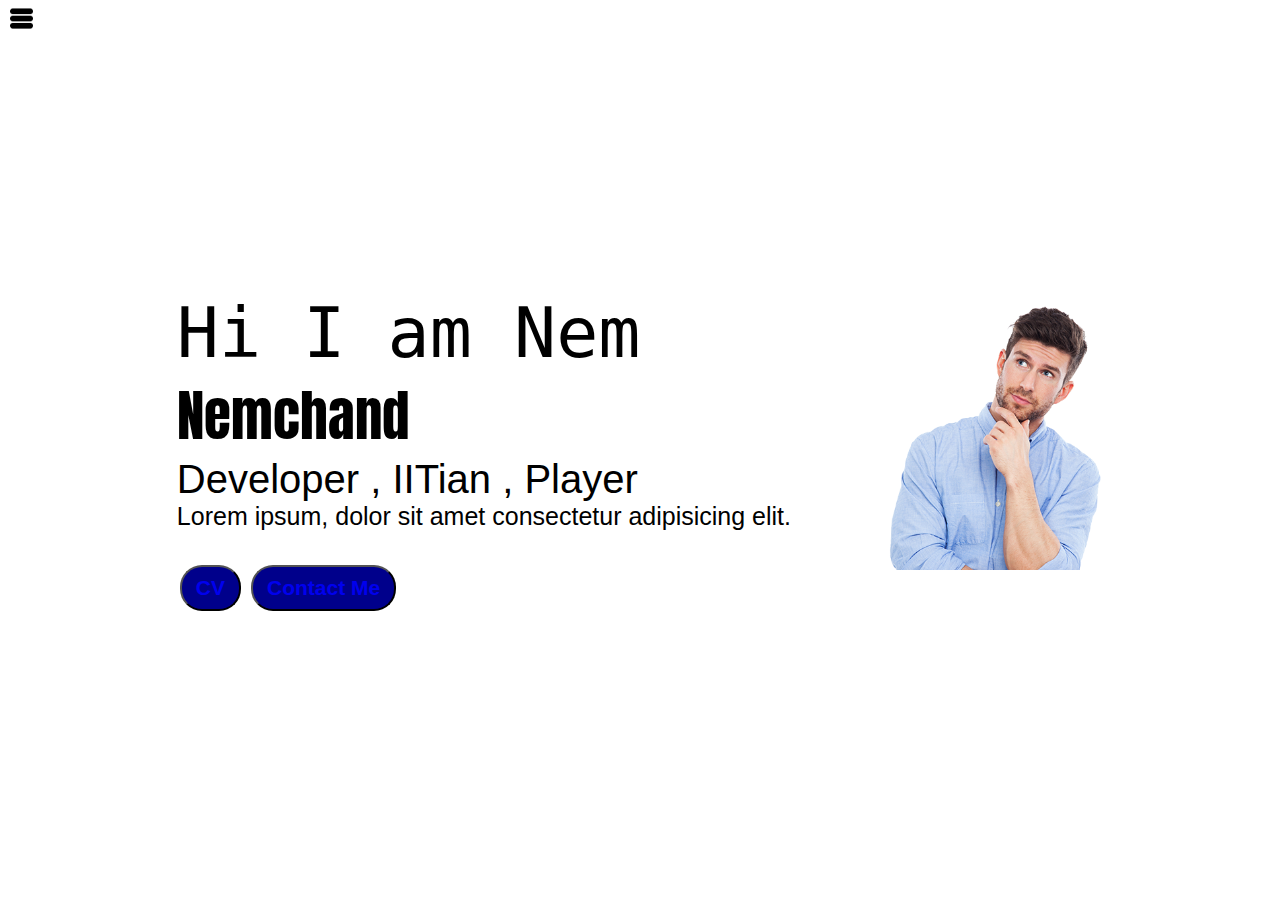
<file: index.html>
<!DOCTYPE html>
<html lang="en">

<head>
    <meta charset="UTF-8">
    <meta name="viewport" content="width=device-width, initial-scale=1.0">
    <link rel="stylesheet" href="css/styles.css">
    <link rel="stylesheet" href="css/utilities.css">
    <title>Portfolio - Nem </title>
</head>

<body>
    <div class="container">
        <div class="sidebar sidebar-go">
            <nav>
                <ul>
                    <li><a href="/simple-portfolio/index.html">Home</a></li>
                    <li><a href="/simple-portfolio/about.html">About</a></li>
                    <li><a href="/simple-portfolio/project.html">Projects</a></li>
                    <li><a href="/simple-portfolio/contact.html">Contact Me</a></li>
                </ul>
            </nav>
        </div>
        <div class="main">
            <div class="hamburger">
                <img class="ham" src="img/ham.png" alt="" width="23px">
                <img class="cross" src="img/cross.png" alt="" width="23px">
            </div>
            <div class="info-container">
                <div class="dev-info">
                    <div class="hello"> Hi I am Nem</div>
                    <div class="name">Nemchand</div>
                    <div class="about">Developer , IITian , Player</div>
                    <div class="about-more">Lorem ipsum, dolor sit amet consectetur adipisicing elit. </div>
                    <div class="buttons">
                        <button><a href="cv.txt">CV</a></button>
                        <button><a href="/simple-portfolio/contact.html">Contact Me</a></button>
                    </div>
                </div>
                <div class="dev-pic"><img src="img/dev-pic.png" alt="Nem"></div>

            </div>
        </div>

    </div>
<script src="script.js"></script>

</body>

</html>
</file>
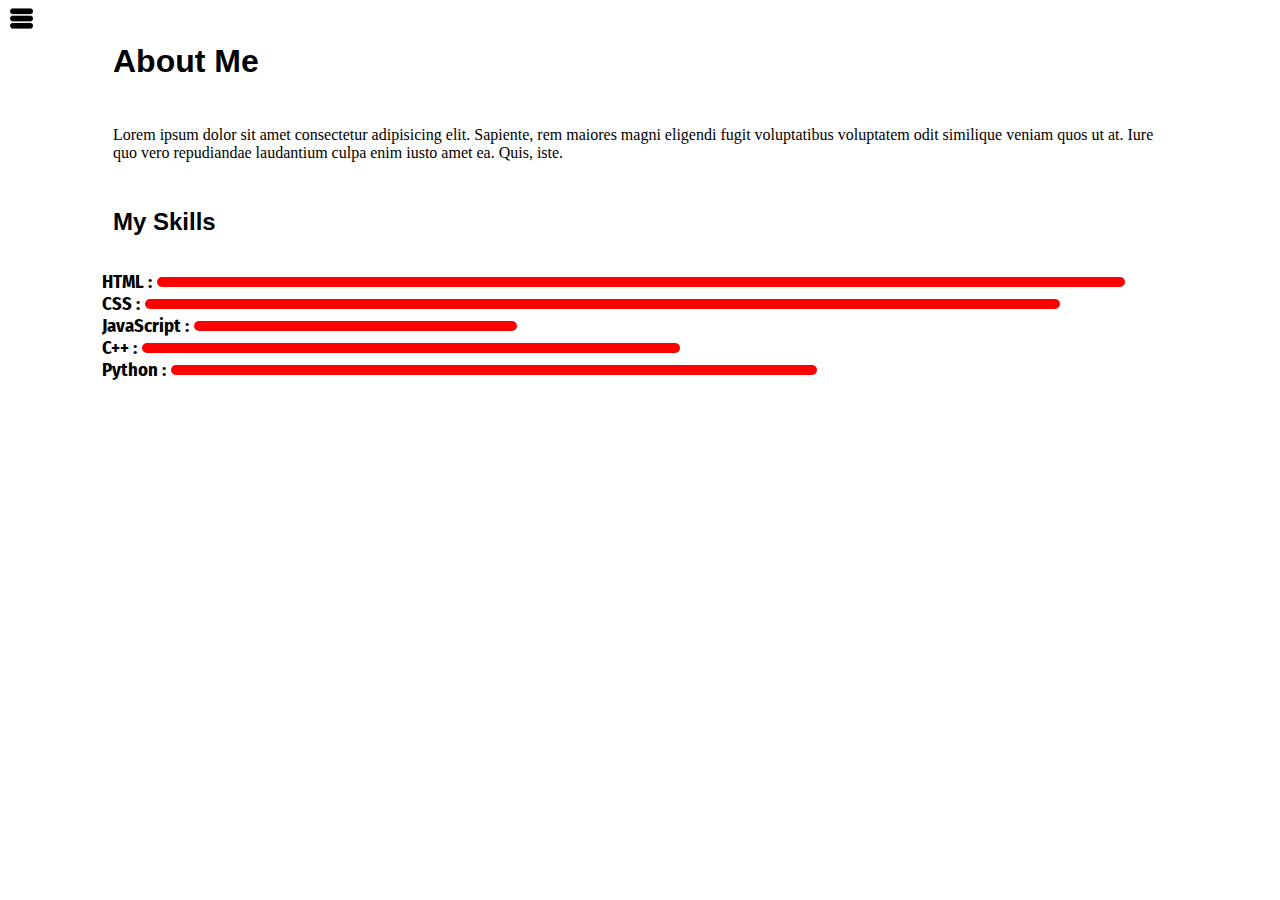
<file: about.html>
<!DOCTYPE html>
<html lang="en">

<head>
    <meta charset="UTF-8">
    <meta name="viewport" content="width=device-width, initial-scale=1.0">
    <link rel="stylesheet" href="css/styles.css">
    <link rel="stylesheet" href="css/utilities.css">
    <link rel="stylesheet" href="css/about.css">
    <title>Portfolio - Nem </title>
</head>

<body>
    <div class="container">
        <div class="sidebar sidebar-go">
            <nav>
                <ul>
                    <li><a href="/simple-portfolio/index.html">Home</a></li>
                    <li><a href="/simple-portfolio/about.html">About</a></li>
                    <li><a href="/simple-portfolio/project.html">Projects</a></li>
                    <li><a href="/simple-portfolio/contact.html">Contact Me</a></li>
                </ul>
            </nav>
        </div>
        <div class="main main-about">
            <div class="hamburger">
                <img class="ham" src="img/ham.png" alt="" width="23px">
                <img class="cross" src="img/cross.png" alt="" width="23px">
            </div>
            <div class="intro">
                <div class="dev-info">
                    <h1>About Me</h1>
                    <p>Lorem ipsum dolor sit amet consectetur adipisicing elit. Sapiente, rem maiores magni eligendi
                        fugit voluptatibus voluptatem odit similique veniam quos ut at. Iure quo vero repudiandae
                        laudantium culpa enim iusto amet ea. Quis, iste.</p>
                    <h2>My Skills</h2>
                    <div class="skill-container">
                        <div class="skill">
                            <h3>HTML :</h3>
                            <div class="progress-bar progress-bar-html"></div>
                        </div>
                        <div class="skill">
                            <h3>CSS :</h3>
                            <div class="progress-bar progress-bar-css"></div>
                        </div>
                        <div class="skill">
                            <h3>JavaScript :</h3>
                            <div class="progress-bar progress-bar-js" ></div>
                        </div>
                        <div class="skill">
                            <h3>C++ :</h3>
                            <div class="progress-bar progress-bar-c" ></div>
                        </div>
                        <div class="skill">
                            <h3>Python :</h3>
                            <div class="progress-bar progress-bar-py" ></div>
                        </div>
                    </div>

                </div>
            </div>
        </div>

    </div>
    <script src="script.js"></script>

</body>

</html>
</file>
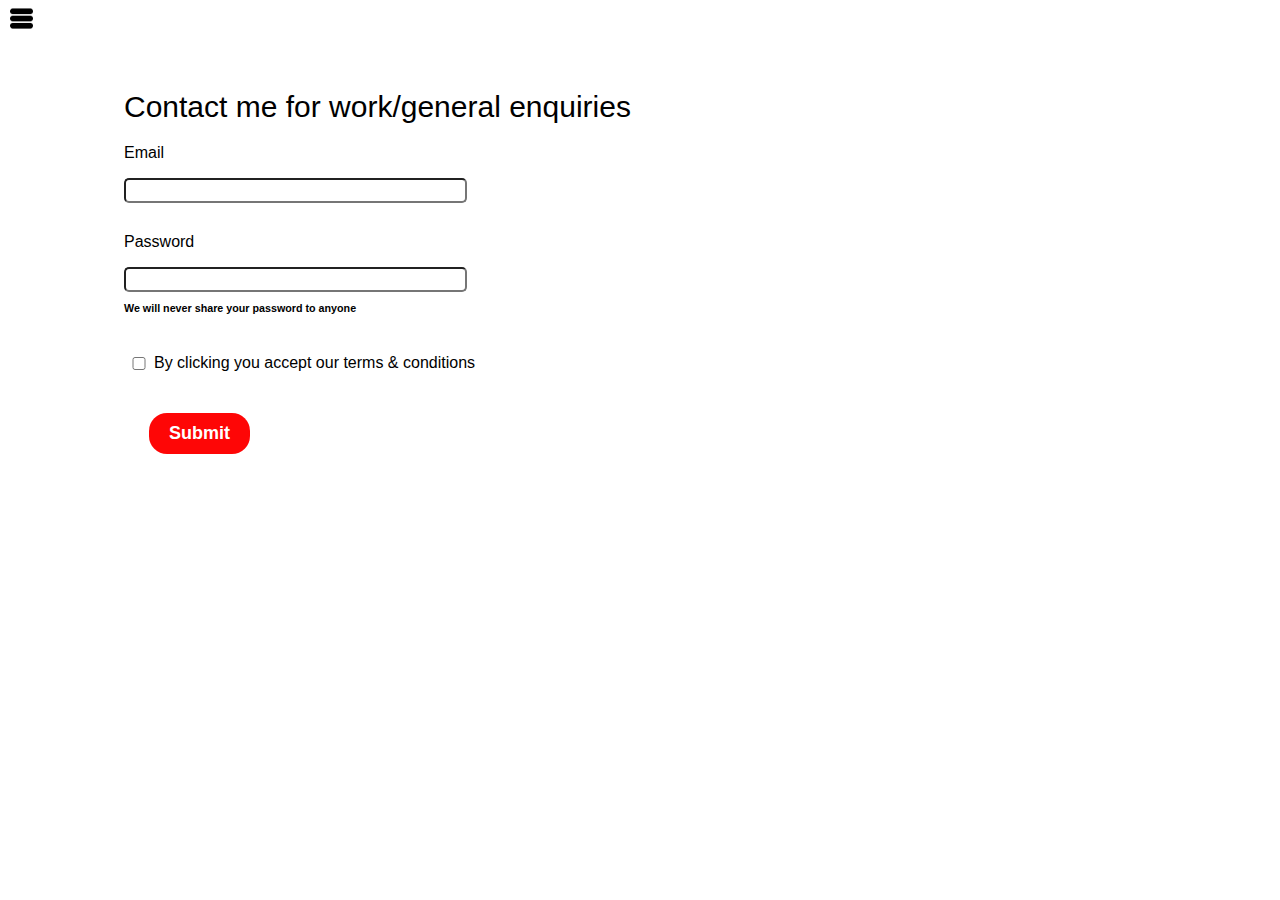
<file: contact.html>
<!DOCTYPE html>
<html lang="en">

<head>
    <meta charset="UTF-8">
    <meta name="viewport" content="width=device-width, initial-scale=1.0">
    <link rel="stylesheet" href="css/styles.css">
    <link rel="stylesheet" href="css/contact.css">
    <link rel="stylesheet" href="css/utilities.css">
    <title>Portfolio - Nem </title>
</head>

<body>
    <div class="container">
        <div class="sidebar sidebar-go">
            <nav>
                <ul>
                    <li><a href="/simple-portfolio/index.html">Home</a></li>
                    <li><a href="/simple-portfolio/about.html">About</a></li>
                    <li><a href="/simple-portfolio/project.html">Projects</a></li>
                    <li><a href="/simple-portfolio/contact.html">Contact Me</a></li>
                </ul>
            </nav>
        </div>
        <div class="main">
            <div class="hamburger">
                <img class="ham" src="img/ham.png" alt="" width="23px">
                <img class="cross" src="img/cross.png" alt="" width="23px">
            </div>
            <div class="contact-form">
                <p>Contact me for work/general enquiries</p>
                <form>
                    <div class="row mb-3">
                        <label for="inputEmail3" class="col-sm-2 col-form-label">Email</label>
                        <div class="col-sm-10">
                            <input type="email" class="form-control" id="inputEmail3">
                        </div>
                    </div>
                    <div class="row mb-3">
                        <label for="inputPassword3" class="col-sm-2 col-form-label">Password</label>
                        <div class="col-sm-10">
                            <input type="password" class="form-control" id="inputPassword3">
                        </div>
                        <h6>We will never share your password to anyone</h6>
                    </div>

                    <div class="row mb-3">
                        <div class="col-sm-10 offset-sm-2">
                            <div class="form-check" id="form-check">
                                <input class="form-check-input" type="checkbox" id="form-check-input">
                                <label class="form-check-label" for="gridCheck1">
                                    By clicking you accept our terms & conditions
                                </label>
                            </div>
                        </div>
                    </div>
                    <button type="submit" class="btn btn-primary">Submit</button>
                </form>

            </div>
        </div>

    </div>
    <script src="script.js"></script>

</body>

</html>
</file>
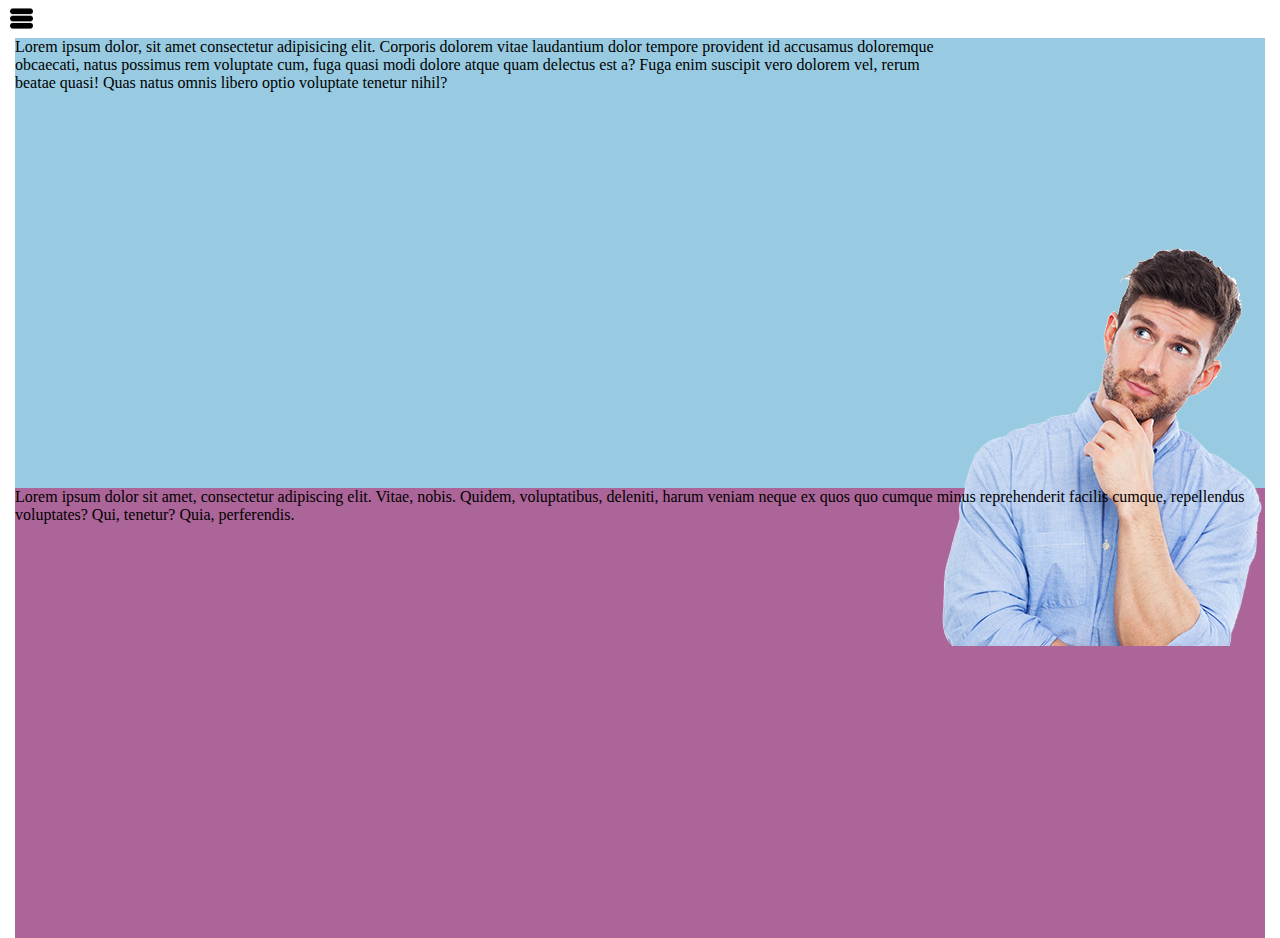
<file: project.html>
<!DOCTYPE html>
<html lang="en">

<head>
    <meta charset="UTF-8">
    <meta name="viewport" content="width=device-width, initial-scale=1.0">
    <link rel="stylesheet" href="css/styles.css">
    <link rel="stylesheet" href="css/utilities.css">
    <link rel="stylesheet" href="css/project.css">
    <title>Portfolio - Nem </title>
</head>

<body>
    <div class="container">
        <div class="sidebar sidebar-go">
            <nav>
                <ul>
                    <li><a href="/simple-portfolio/index.html">Home</a></li>
                    <li><a href="/simple-portfolio/about.html">About</a></li>
                    <li><a href="/simple-portfolio/project.html">Projects</a></li>
                    <li><a href="/simple-portfolio/contact.html">Contact Me</a></li>
                </ul>
            </nav>
        </div>
        <div class="main">
            <div class="hamburger">
                <img class="ham" src="img/ham.png" alt="" width="23px">
                <img class="cross" src="img/cross.png" alt="" width="23px">
            </div>

            <div class="project1">
                <div class="text">
                    Lorem ipsum dolor, sit amet consectetur adipisicing elit. Corporis dolorem vitae laudantium dolor
                    tempore provident id accusamus doloremque obcaecati, natus possimus rem voluptate cum, fuga quasi
                    modi dolore atque quam delectus est a? Fuga enim suscipit vero dolorem vel, rerum beatae quasi! Quas
                    natus omnis libero optio voluptate tenetur nihil?
                </div>
                <div class="image">
                    <img class="dev-pic" src="img/dev-pic.png" alt="Project 1">
                </div>
            </div>
            <div class="project2">
                Lorem ipsum dolor sit amet, consectetur adipiscing elit. Vitae, nobis. Quidem, voluptatibus, deleniti,
                harum veniam neque ex quos quo cumque minus reprehenderit facilis cumque, repellendus voluptates? Qui,
                tenetur? Quia, perferendis.
            </div>
        </div>

    </div>
    <script src="script.js"></script>

</body>

</html>
</file>
<file: css/styles.css>
@import url('https://fonts.googleapis.com/css2?family=Quicksand:wght@300..700&display=swap');
@import url('https://fonts.googleapis.com/css2?family=Playfair+Display&family=Protest+Revolution&display=swap');
@import url('https://fonts.googleapis.com/css2?family=Fira+Sans+Condensed:ital,wght@0,100;0,200;0,300;0,400;0,500;0,600;0,700;0,800;0,900;1,100;1,200;1,300;1,400;1,500;1,600;1,700;1,800;1,900&family=Playfair+Display&family=Protest+Revolution&display=swap');
@import url('https://fonts.googleapis.com/css2?family=Anton&family=Fira+Sans+Condensed:ital,wght@0,100;0,200;0,300;0,400;0,500;0,600;0,700;0,800;0,900;1,100;1,200;1,300;1,400;1,500;1,600;1,700;1,800;1,900&family=Playfair+Display&family=Protest+Revolution&display=swap');


* {
    margin: 0;
    padding: 0;
}


.container {
    display: flex;
    height: 100vh;
}

.sidebar {
    background-color: rgba(252, 243, 243, 0.838);
    position: absolute;
    /* width: 250px; */
    font-family: 'Franklin Gothic Medium', 'Arial Narrow', Arial, sans-serif;
    height: 100vh;
    transition: transform 0.3s ease-in;
}

.sidebar nav {
    padding: 25px;
}

.sidebar nav li {
    list-style: none;
    font-size: 30px;
    padding: 30px 0;
}

.sidebar nav li a {
    text-decoration: none;
    color: rgb(3, 0, 0);
}

.main {
    /* background: yellow; */
    width: 100vw;
}

.info-container {
    /* background: rgb(106, 206, 206); */
    margin: 100px auto;
    height: 78vh;
    width: 80vw;
    display: flex;
    justify-content: space-around;
}


.dev-info {
    display: flex;
    justify-content: center;
    flex-direction: column;
    font-family: "Fira Sans Condensed", sans-serif;
}

.hello {
    font-size: 70px;
    font-family: monospace;
}

.name {
    font-size: 55px;
    font-family: "Anton", sans-serif;
}

.about {
    font-size: 40px;
    font-family: Arial, Helvetica, sans-serif;
}

.about-more {
    font-size: 25px;
    font-family: Arial, Helvetica, sans-serif;
}

.buttons {
    margin-top: 34px;
}

.buttons button {
    padding: 9px 14px;
    border-radius: 22px;
    color: white;
    background: darkblue;
    font-weight: bold;
    font-size: 21px;
    margin: 0 3px;
    cursor: pointer;
}

.buttons button a {
    text-decoration: none;
}

.buttons button:hover {
    background: white;
    color: darkblue;
}

.dev-pic {
    margin-top: 200px;
}

.dev-pic img {
    height: 30vh;
}

.sidebar-go {
    transform: translate(-443px, 0);
    position: absolute;

}

.hamburger {
    position: absolute;
    cursor: pointer;
    top: 10px;
    left: 10px;
}

.cross {
    margin-left: 155px;
    margin-top: -3px;
}

.ham {
    margin-top: -3px;
}

@media (max-width: 836px) {

    /* .sidebar{
        transform: translate(-443px ,0);
        position: absolute;
    } */

    .dev-pic{
        display: none;
    }

}
</file>
<file: css/utilities.css>
.btn{
    background-color: #fe0606;
    color: white;
    border: none;
    border-radius: 18px;
    padding: 10px 20px;
    cursor: pointer;
    margin: 10px 25px;
    font-weight: bold;
    font-size: 18px;
}
</file>
<file: css/about.css>
h1 {
    font-family: 'Gill Sans', 'Gill Sans MT', Calibri, 'Trebuchet MS', sans-serif;
    margin: 23px;
}

p {
    font-family: Cambria, Cochin, Georgia, Times, 'Times New Roman', serif;
}

.intro h2{
    font-family: 'Gill Sans', 'Gill Sans MT', Calibri, 'Trebuchet MS', sans-serif;
    margin: 23px;
}

.intro p {
    font-family: Cambria, Cochin, Georgia, Times, 'Times New Roman', serif;
    margin: 23px;
}

.skill-container {
    padding: 12px;
}

.skill {
    display: flex;
    align-items: center;
}

.progress-bar {
    background: red;
    height: 10px;
    border-radius: 5px;
    margin-left: 5px;
}

.progress-bar-html {
    width: 90%;
}

.progress-bar-css {
    width: 85%;
}

.progress-bar-js {
    width: 30%;
}

.progress-bar-c {
    width: 50%;
}

.progress-bar-py {
    width: 60%;
}

.main{
    margin: 20px 90px;
}

@media (max-width: 836px) {

    /* .sidebar{
        transform: translate(-443px ,0);
        position: absolute;
    } */

    .main {
        margin: 9px 4px;
    }

    .progress-bar-html {
        width: 45%;
    }

    .progress-bar-css {
        width: 42.5%;
    }
    
    .progress-bar-js {
        width: 15%;
    }
    
    .progress-bar-c {
        width: 25%;
    }
    
    .progress-bar-py {
        width: 30%;
    }

}
</file>
<file: css/contact.css>
.contact-form {
    font-family: 'Franklin Gothic Medium', 'Arial Narrow', Arial, sans-serif;
    padding-top: 144px;
    padding: 0 34px;
    margin: 90px 90px;
}

.contact-form p{
    font-size: 30px;
    margin-bottom: 10px;
}

.contact-form h1 {
    padding: 12px 0;
}

.contact-form form div {
    padding: 10px 0;
    display: flex;
    flex-direction: column;
}

.contact-form form div input {
    width: 26vw;
    border-radius: 5px;
    margin: 6px 0 0;
    padding: 3px;
}

#form-check {
    flex-direction: row;
}

#form-check input {
    width: 24px;
    margin: 3px;
}

@media (max-width: 836px) {

    .contact-form {
        font-family: 'Franklin Gothic Medium', 'Arial Narrow', Arial, sans-serif;
        padding-top: 144px;
        padding: 0 34px;
        margin: 31px 11px;
    }

    .contact-form form div input {
        width: 60vw;
    }

    .contact-form p{
        font-size: 20px;
    }

}
</file>
<file: css/project.css>
.project1 {
    height: 50vh;
    width: 100%;
    background: #98cbe1;
    display: flex;
    flex-direction: row;
}

.image {
    width: 50%;
    height: 50%;
    background-position: center;
    background-size: cover;
}

.project2 {
    height: 50vh;
    width: 100%;
    background: #ac6598;
}

.main{
    margin: 38px 15px;
    width: 100%;
}

@media (max-width: 836px) {

    /* .sidebar{
        transform: translate(-443px ,0);
        position: absolute;
    } */

    .dev-pic{
        display: none;
    }

    .main {
        margin: 9px 4px;
    }

    .project1{
        margin: 29px 0 0 auto;
    }

}
</file>
